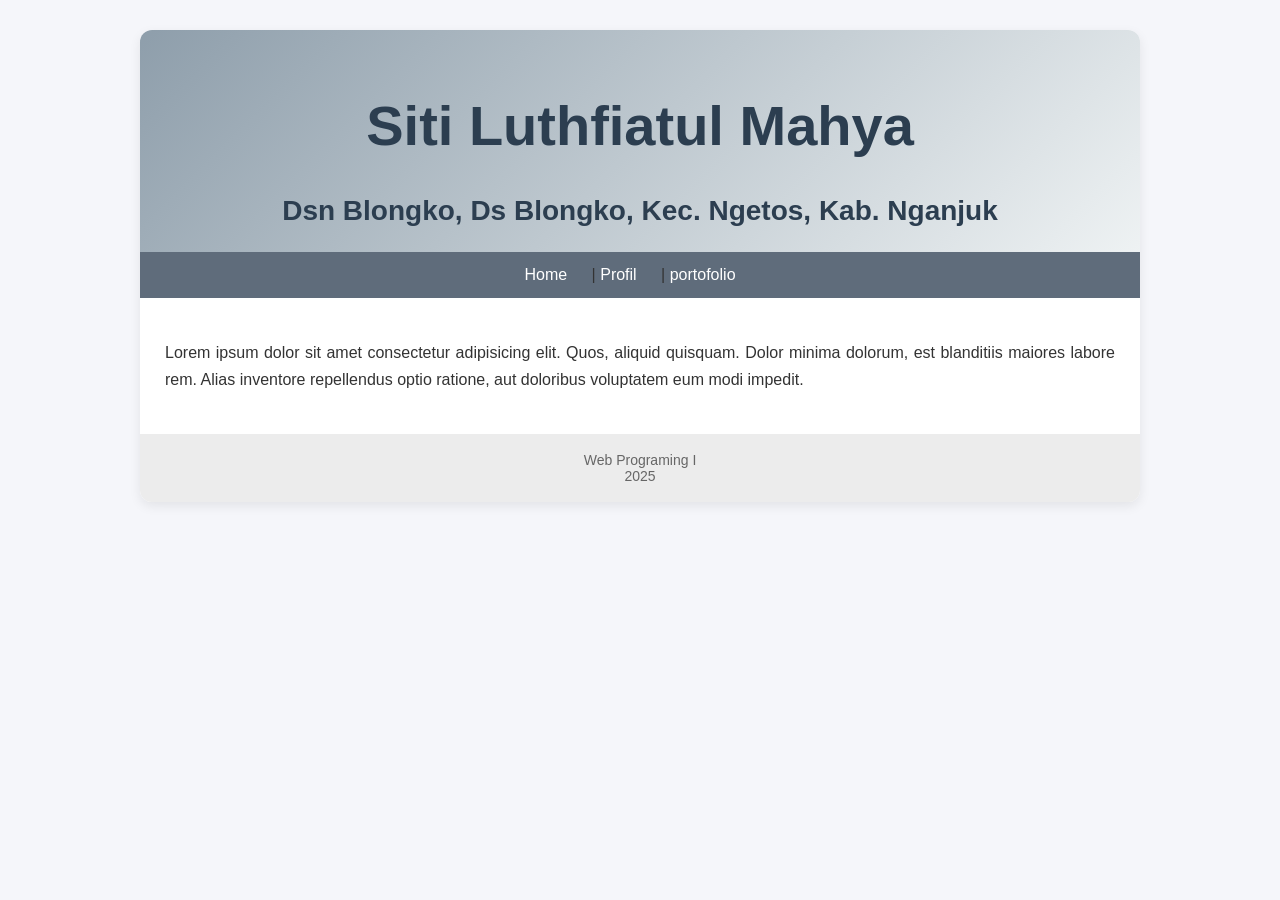
<file: index.html>
<!DOCTYPE html>
<html>
    <head>
        <title></title>
        <link rel="stylesheet" type="text/css" href="style.css">
    </head>
    <body>
        <div id="box">
            <div id="header" align="center">
                <h1>Siti Luthfiatul Mahya</h1>
                Dsn Blongko, Ds Blongko, Kec. Ngetos, Kab. Nganjuk
            </div>
            <div id="menubar" align="center">
                <a href="" class="teksmenu">Home</a> | 
                <a href="prak1_luthfiatul.html" class="teksmenu" >Profil</a> |
                 <a href="portofolio.html" class="teksmenu">portofolio</a>
            </div>
            <div id="konten">
                <p>Lorem ipsum dolor sit amet consectetur adipisicing elit.
                 Quos, aliquid quisquam. Dolor minima dolorum, 
                 est blanditiis maiores labore rem. Alias inventore repellendus optio ratione, 
                aut doloribus voluptatem eum modi impedit.
                <p>
            </div>
            <div id="footer" align="center">
                Web Programing I <br> 2025
            </div>
        </div>
    </body>
</html>
</file>
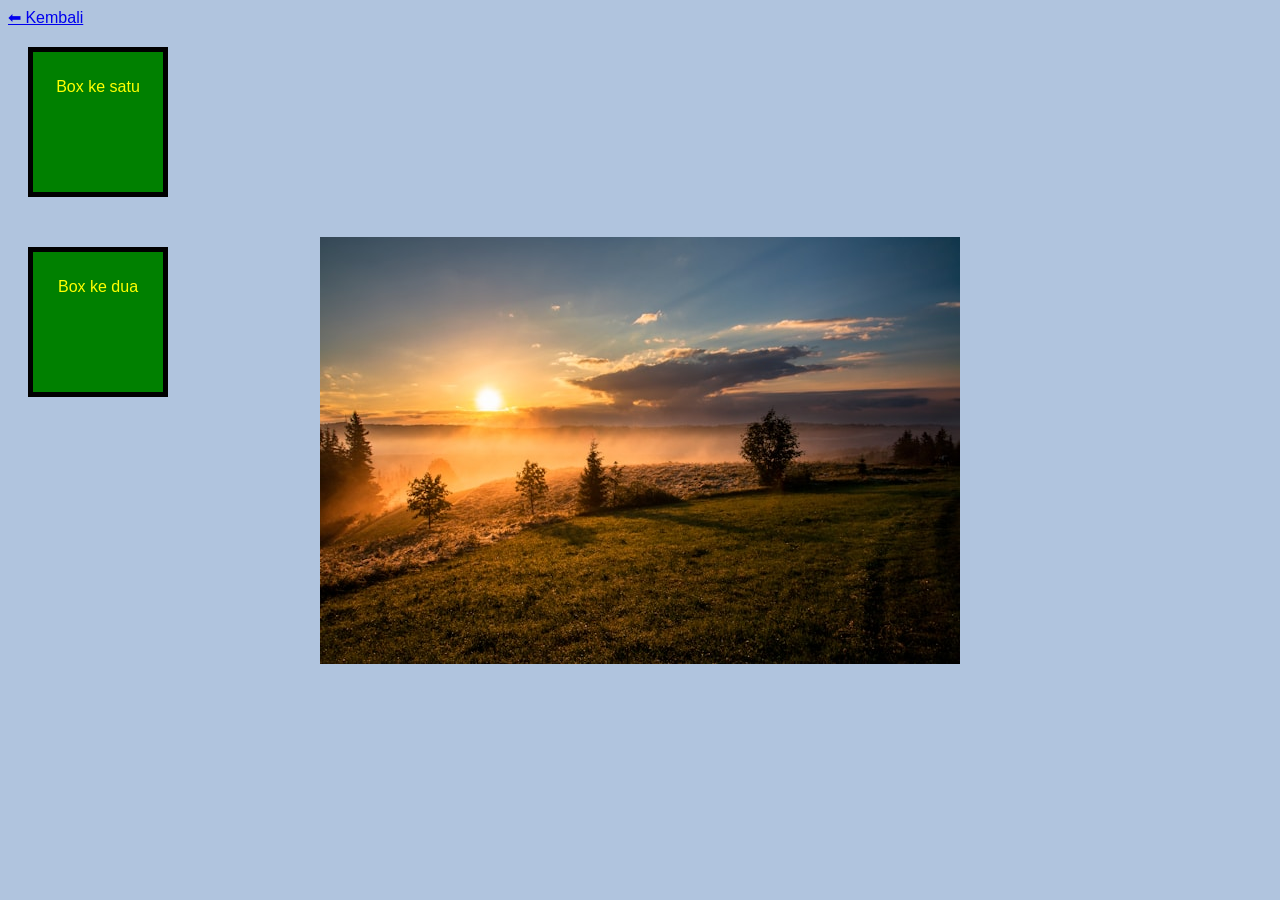
<file: margin.html>
<!doctype html>
<html lang="en">
  <head>
    <meta charset="UTF-8" />
    <meta name="viewport" content="width=device-width, initial-scale=1.0" />
    <title>Latihan CSS Lengkap</title>
    <style>
      body {
        background-color: #b0c4de;
        background-image: url(gambar/sunrise.jpg);
        background-repeat: no-repeat;
        background-attachment: fixed;
        background-position: center;
        font-family: Arial, sans-serif;
      }
      .box {
        background-color: green;
        color: yellow;
        width: 100px;
        height: 100px;

        margin-top: 20px;
        margin-right: auto;
        margin-bottom: 50px;
        margin-left: 20px;

        padding-top: 20px;
        padding-right: 15px;
        padding-bottom: 20px;
        padding-left: 15px;

        border-color: black;
        border-style: solid;
        border-width: 5px;

        text-align: center;
        line-height: 30px;
      }

      .box2 {
        background-color: darkblue;
        color: white;
      }
    </style>
  </head>
  <body>
    <a href="portofolio.html">⬅ Kembali</a><br />
    <div class="box">Box ke satu</div>
    <div class="box">Box ke dua</div>
  </body>
</html>
</file>
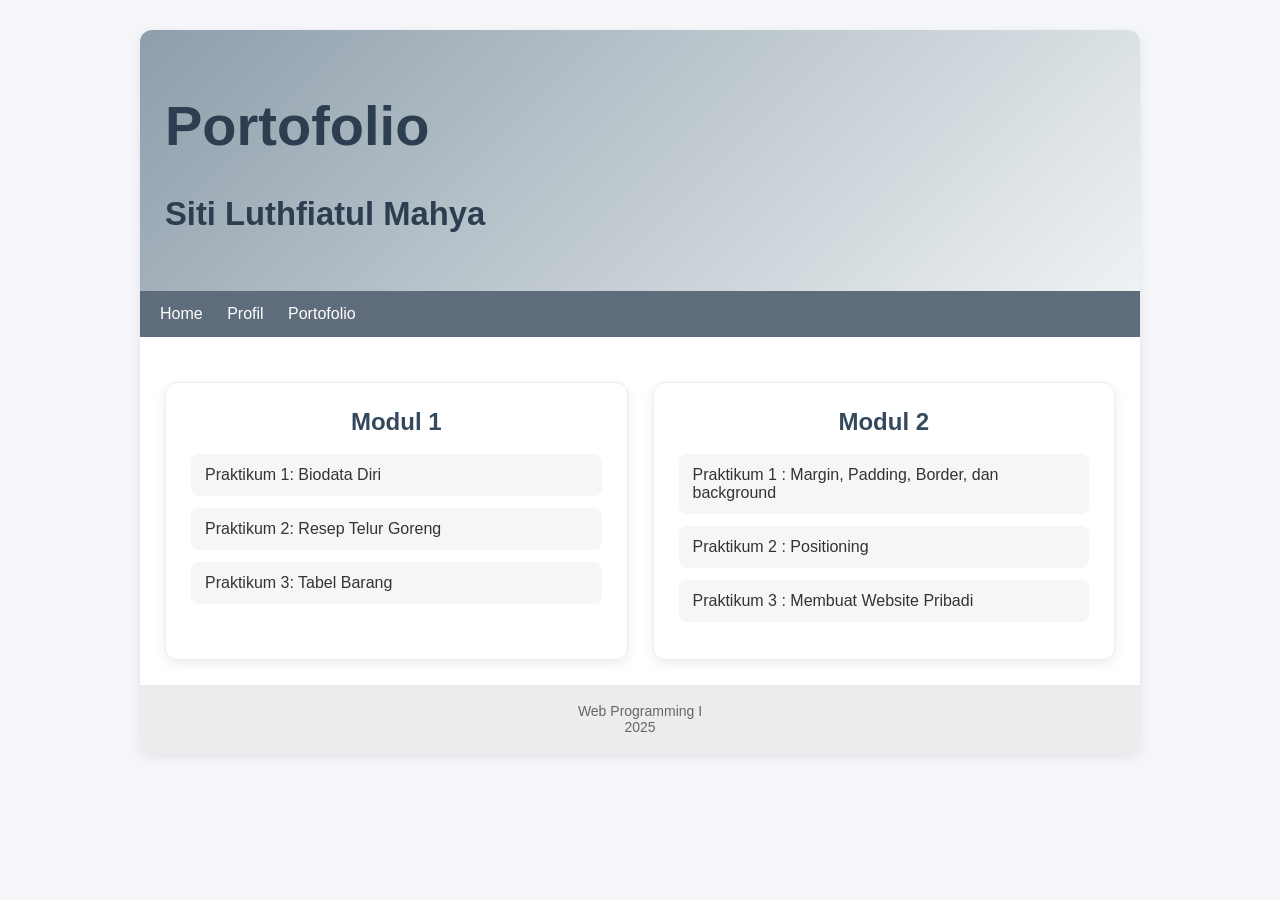
<file: portofolio.html>
<!doctype html>
<html lang="en">
  <head>
    <meta charset="UTF-8" />
    <meta name="viewport" content="width=device-width, initial-scale=1.0" />
    <title>Portofolio Fiaa</title>
    <link rel="stylesheet" href="style.css" />

    <style>
  .kolom{
    display: flex;
    gap: 25px;
    margin-top: 20px;
    flex-wrap: wrap;
  }

  .card{
    flex: 1;
    min-width: 280px;
    background-color: #ffffff;
    padding: 25px;
    border-radius: 12px;
    box-shadow: 0 4px 12px rgba(0,0,0,0.08);
    border: 1px solid #ececec;
  }

  .card h2{
    color: #34495e;
    margin-top: 0;
    margin-bottom: 18px;
    text-align: center;
  }

  .card ul{
    list-style: none;
    padding: 0;
    margin: 0;
  }

  .card ul li{
    margin-bottom: 12px;
  }

  .card ul li a{
    display: block;
    text-decoration: none;
    background-color: #f4f6f8;
    padding: 12px 14px;
    border-radius: 8px;
    color: #333;
    font-weight: 500;
    transition: 0.3s;
  }

  .card ul li a:hover{
    background-color: #34495e;
    color: white;
    transform: translateY(-2px);
  }

  .card p{
    line-height: 1.7;
  }
</style>
  </head>

  <body>
    <div id="box">
      <div id="header">
        <h1>Portofolio</h1>
        <h3>Siti Luthfiatul Mahya</h3>
      </div>

      <div id="menubar">
        <a href="index.html" class="teksmenu">Home</a>
        <a href="prak1_luthfiatul.html" class="teksmenu">Profil</a>
        <a href="portofolio.html" class="teksmenu">Portofolio</a>
      </div>

      <div id="konten">
        <div class="kolom">
          <div class="card">
            <h2>Modul 1</h2>
            <ul>
              <li><a href="prak1_luthfiatul.html">Praktikum 1: Biodata Diri</a></li>
              <li>
                <a href="prak2_luthfiatul.html">Praktikum 2: Resep Telur Goreng</a>
              </li>
              <li><a href="prak3_fia.html">Praktikum 3: Tabel Barang</a></li>
            </ul>
          </div>

          <div class="card">
            <h2>Modul 2</h2>
            <ul>
              <li>
                <a href="margin.html"
                  >Praktikum 1 : Margin, Padding, Border, dan background
                </a>
              </li>
              <li><a href="positioning.html">Praktikum 2 : Positioning</a></li>
              <li>
                <a href="index.html">Praktikum 3 : Membuat Website Pribadi</a>
              </li>
            </ul>
          </div>
        </div>
      </div>

      <div id="footer">
        Web Programming I <br />
        2025
      </div>
    </div>
  </body>
</html>
</file>
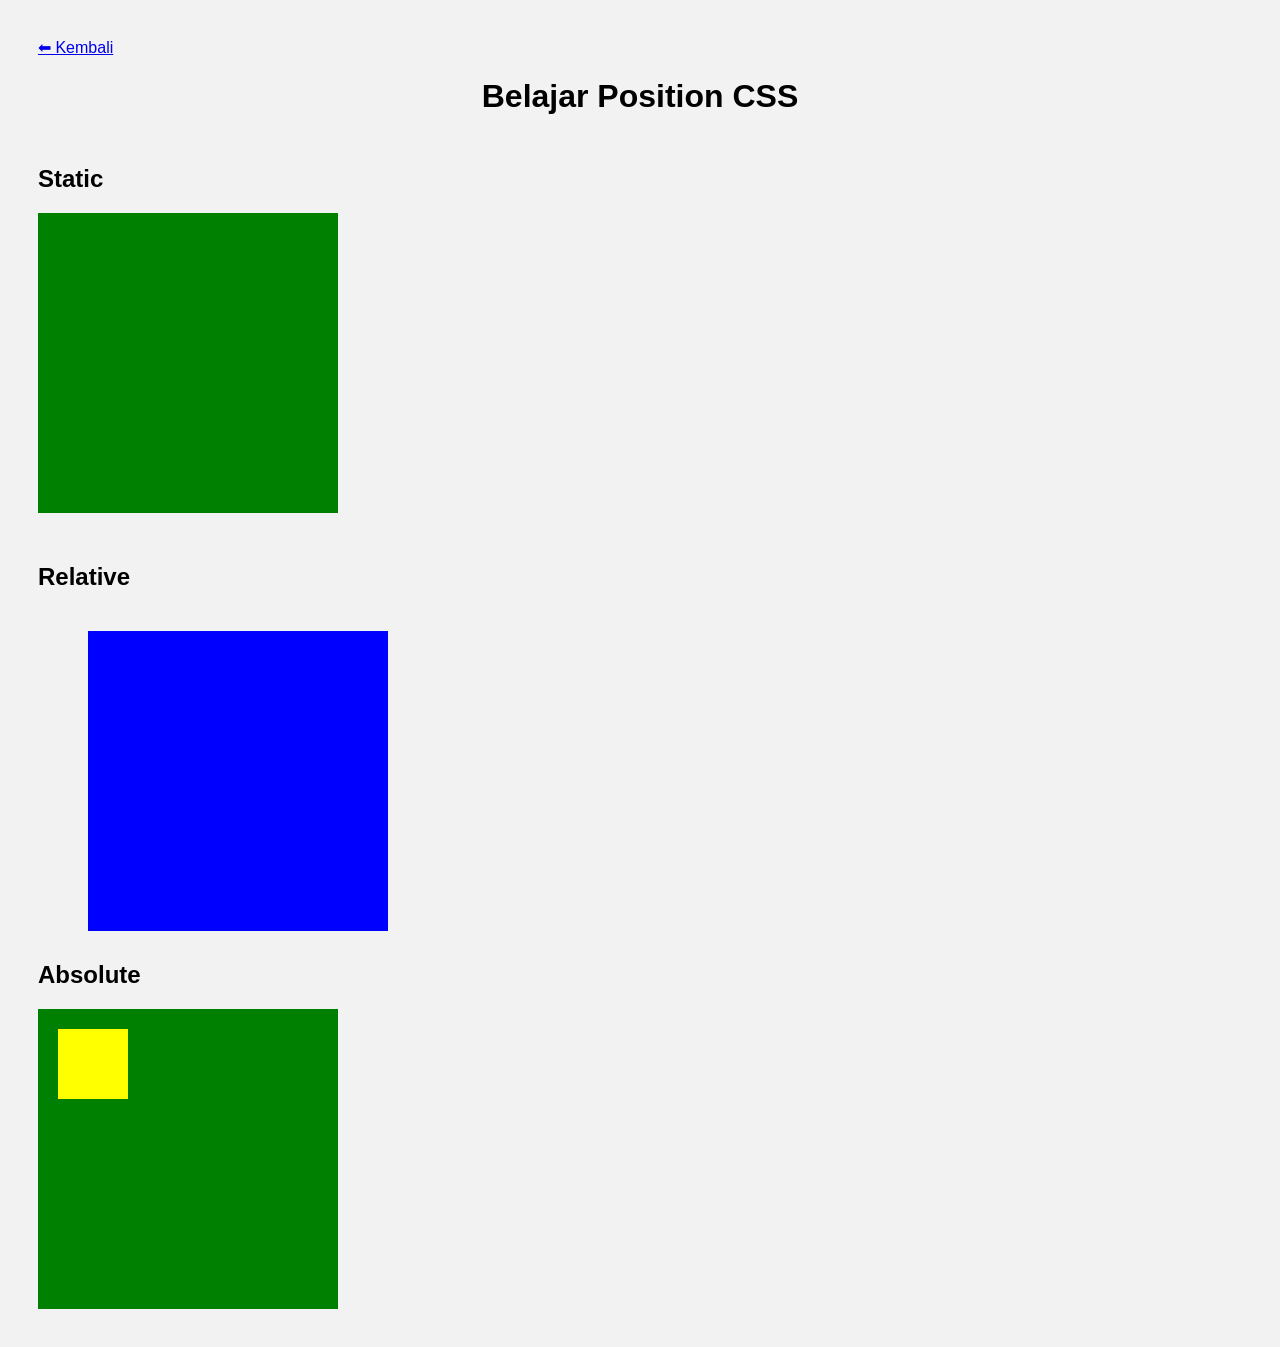
<file: positioning.html>
<!doctype html>
<html lang="en">
  <head>
    <meta charset="UTF-8" />
    <meta name="viewport" content="width=device-width, initial-scale=1.0" />
    <title>Position CSS</title>

    <style>
      body {
        font-family: Arial, sans-serif;
        background: #f2f2f2;
        padding: 30px;
      }

      h1 {
        text-align: center;
      }

      h2 {
        margin-top: 50px;
      }

      #box1 {
        width: 300px;
        height: 300px;
        background: green;
      }

      #box2 {
        width: 300px;
        height: 300px;
        background: blue;
        position: relative;
        top: 20px;
        left: 50px;
        margin-bottom: 40px;
      }

      #box3 {
        width: 300px;
        height: 300px;
        background: green;
        position: relative;
      }

      #box4 {
        width: 70px;
        height: 70px;
        background: yellow;
        position: absolute;
        top: 20px;
        left: 20px;
      }
    </style>
  </head>
  <body>
    <a href="portofolio.html">⬅ Kembali</a><br />
    <h1>Belajar Position CSS</h1>

    <h2>Static</h2>
    <div id="box1"></div>

    <h2>Relative</h2>
    <div id="box2"></div>

    <h2>Absolute</h2>
    <div id="box3">
      <div id="box4"></div>
    </div>
  </body>
</html>
</file>
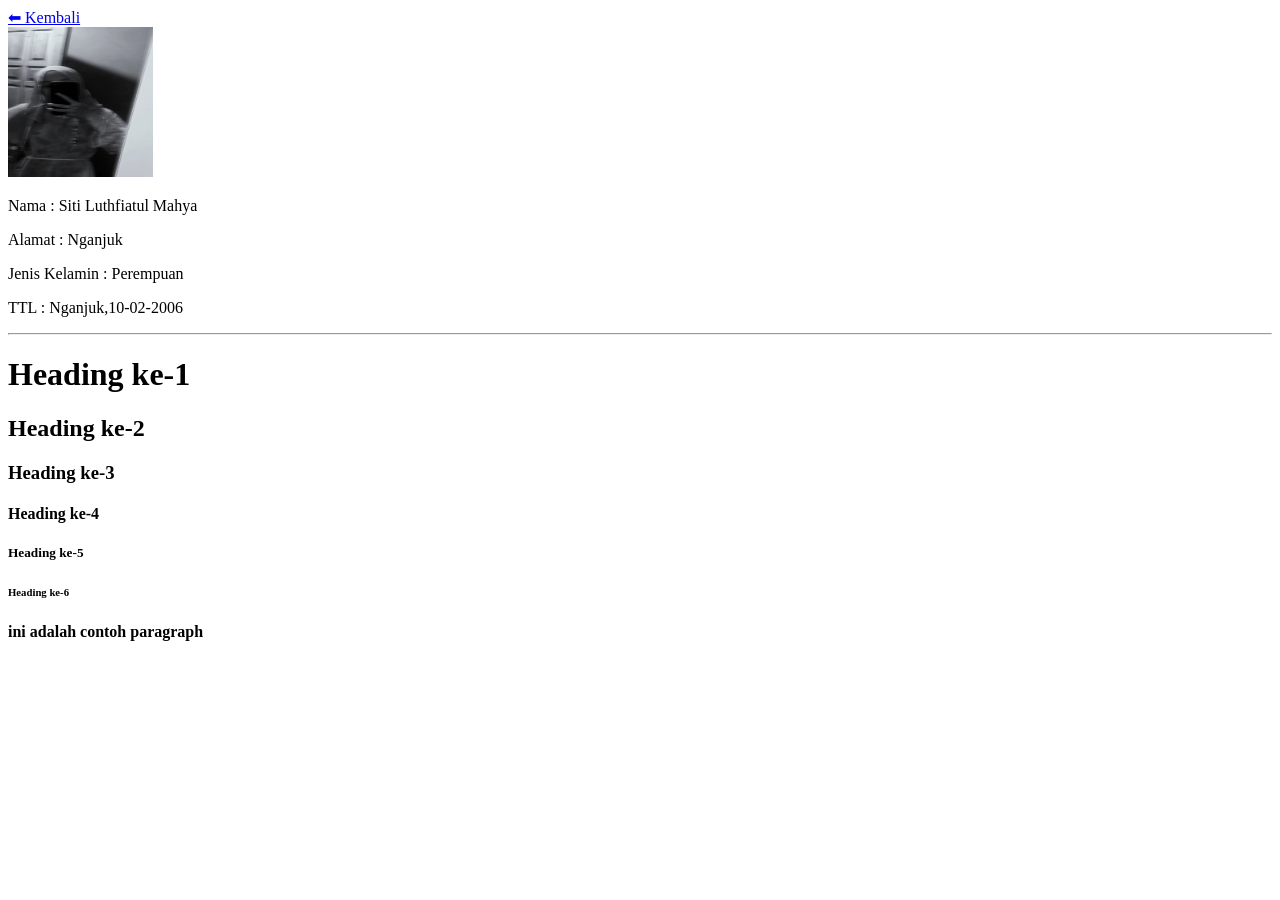
<file: prak1_luthfiatul.html>
<!DOCTYPE html>
<html lang="en">
<head>
    <meta charset="UTF-8">
    <meta name="viewport" content="width=device-width, initial-scale=1.0">
    <title>Belajar Membuat Heading dan Paragraph</title>
</head>
<body>
    <a href="portofolio.html">⬅ Kembali</a><br />
    <img src="gambar/foto.jpg.jpeg" width="145" height="150" alt="">
    <p>Nama : Siti Luthfiatul Mahya</p>
    <p>Alamat : Nganjuk</p>
    <p>Jenis Kelamin : Perempuan</p>
    <p>TTL : Nganjuk,10-02-2006</p>
    <hr>
    <h1>Heading ke-1</h1>
    <h2>Heading ke-2</h2>
    <h3>Heading ke-3</h3>
    <h4>Heading ke-4</h4>
    <h5>Heading ke-5</h5>
    <h6>Heading ke-6</h6>

    <p> <strong>ini adalah contoh paragraph</strong></p>
</body>
</html>
</file>
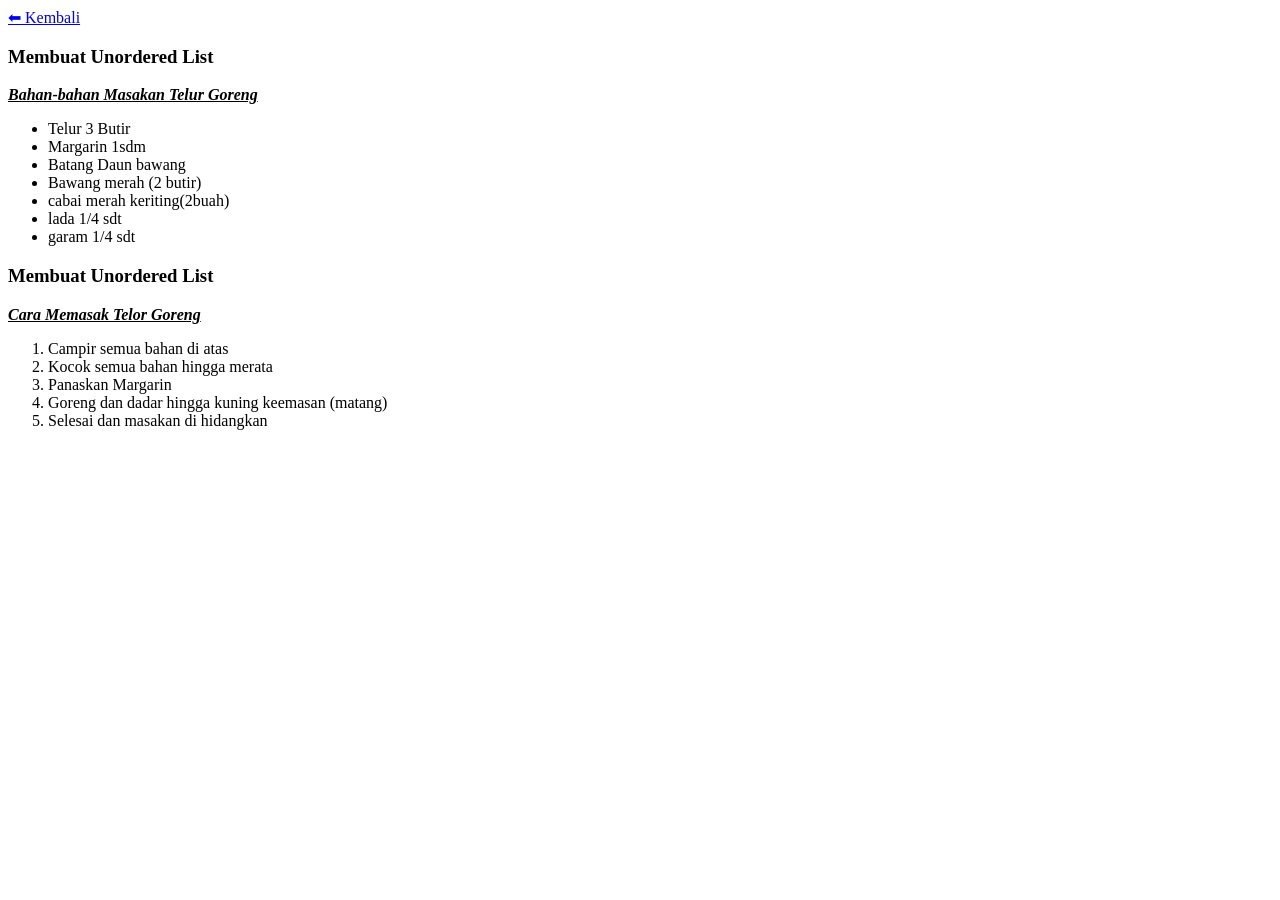
<file: prak2_luthfiatul.html>
<!DOCTYPE html>
<html lang="en">
<head>
    <meta charset="UTF-8">
    <meta name="viewport" content="width=device-width, initial-scale=1.0">
    <title>Document</title>
</head>
<body>
<a href="portofolio.html">⬅ Kembali</a><br />
<h3>Membuat Unordered List</h3>
<strong><i><u>Bahan-bahan Masakan Telur Goreng</u></i></strong>
<ul>
    <li>Telur 3 Butir</li>
    <li>Margarin 1sdm</li>
    <li>Batang Daun bawang</li>
    <li>Bawang merah (2 butir)</li>
    <li>cabai merah keriting(2buah)</li>
    <li>lada 1/4 sdt</li>
    <li>garam 1/4 sdt</li>
</ul>
<h3>Membuat Unordered List</h3>
<strong><i><u>Cara Memasak Telor Goreng</u></i></strong>
<ol>
    <li>Campir semua bahan di atas</li>
    <li>Kocok semua bahan hingga merata</li>
    <li>Panaskan Margarin</li>
    <li>Goreng dan dadar hingga kuning keemasan (matang)</li>
    <li>Selesai dan masakan di hidangkan</li>
    
</ol>
</html>
</file>
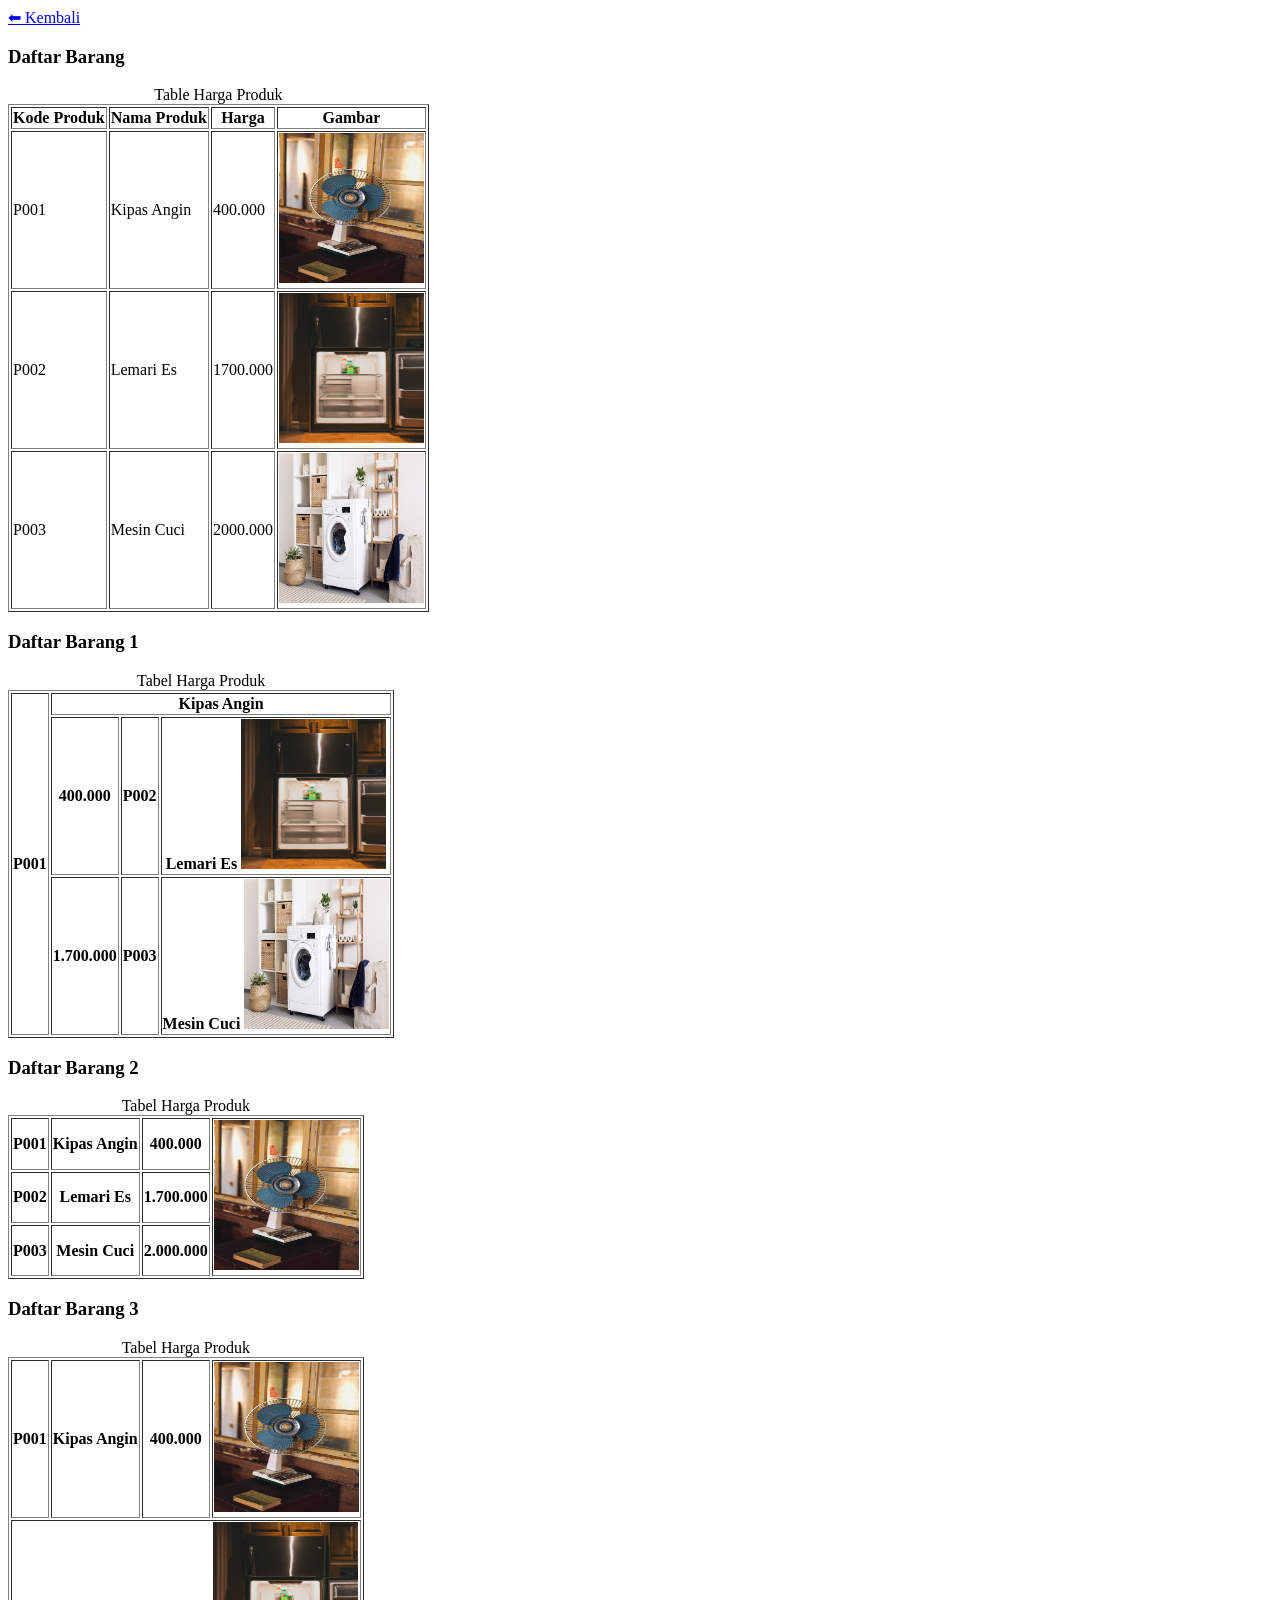
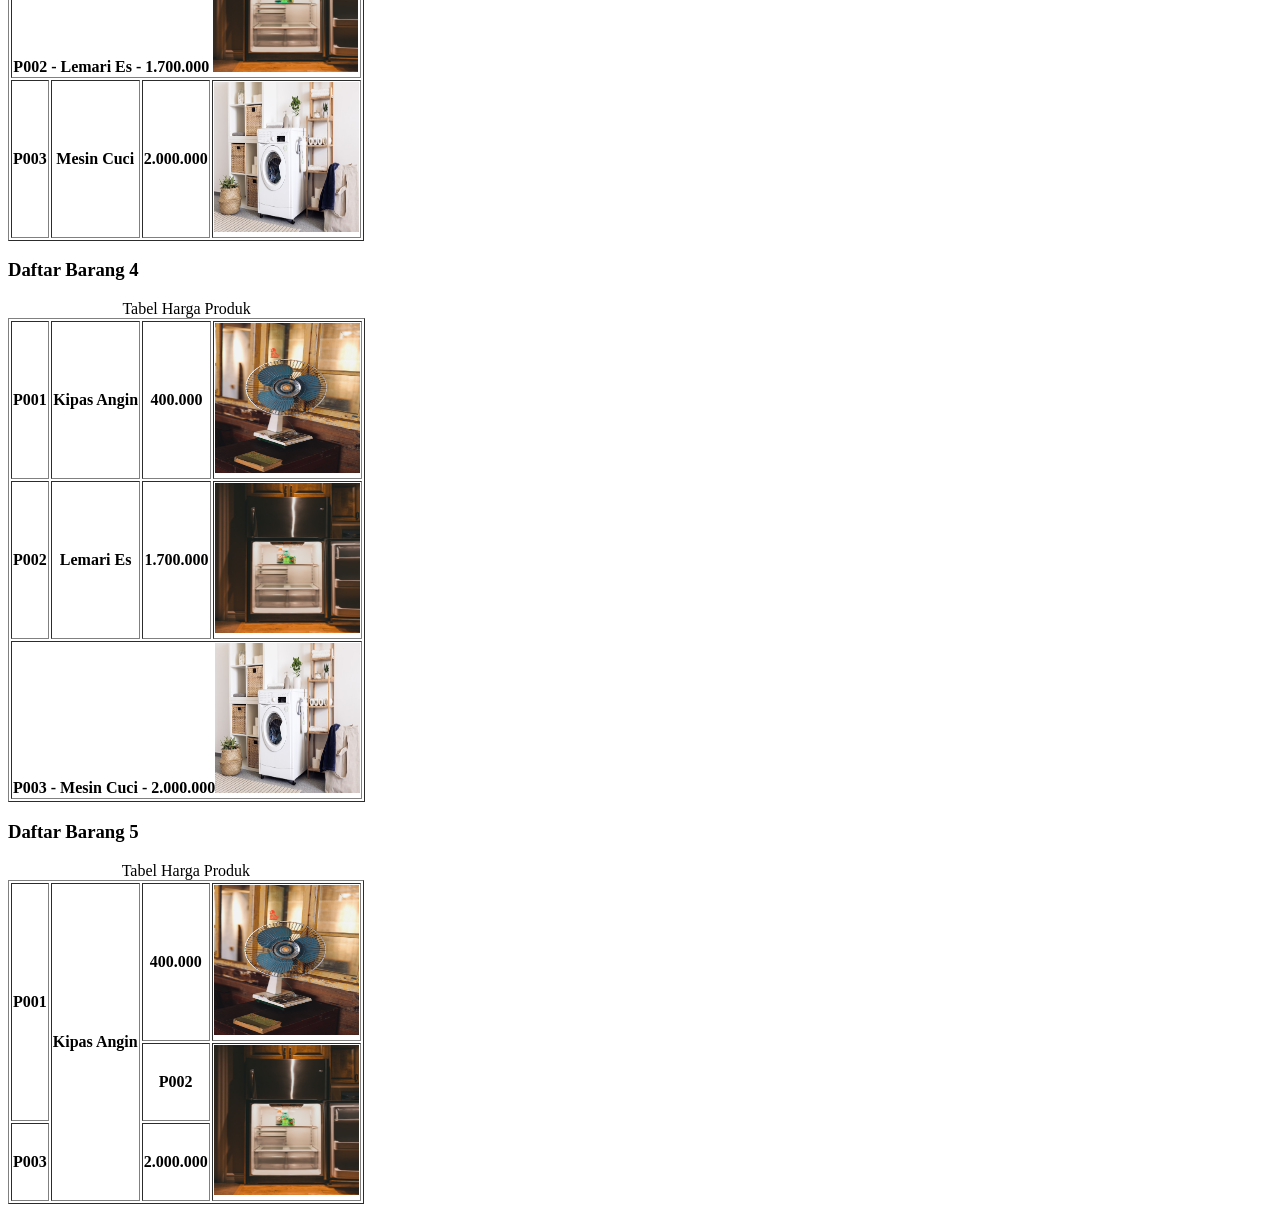
<file: prak3_fia.html>
<!DOCTYPE html>
<html lang="en">
<head>
    <meta charset="UTF-8">
    <meta name="viewport" content="width=device-width, initial-scale=1.0">
    <title>Document</title>
</head>
<body>
    <a href="portofolio.html">⬅ Kembali</a><br />
    <h3>Daftar Barang</h3>
    <table border="1">
        <caption>Table Harga Produk</caption>
        <tr>
            <th>Kode Produk</th>
            <th>Nama Produk</th>
            <th>Harga</th>
            <th>Gambar</th>
        </tr>
        <tr>
            <td>P001</td>
            <td>Kipas Angin</td>
            <td>400.000</td>
            <td><img src="gambar/kipasangin.jpg.jpg" width="145" height="150"></td>
        </tr>
        <tr>
            <td>P002</td>
            <td>Lemari Es</td>
            <td>1700.000</td>
            <td><img src="gambar/lemari es.jpg.jpg" width="145" height="150"></td>
        </tr>
        <tr>
            <td>P003</td>
            <td>Mesin Cuci</td>
            <td>2000.000</td>
            <td><img src="gambar/mesincuci.jpg.jpg" width="145" height="150"></td>
        </tr>
    </table>
    <h3>Daftar Barang 1</h3>
    <table border="1">
      <caption>
        Tabel Harga Produk
      </caption>
      <tr>
        <th rowspan="3">P001</th>
        <th colspan="3">Kipas Angin</th>
      </tr>

      <tr>
        <th>400.000</th>
        <th>P002</th>
        <th>
          Lemari Es <img src="gambar/lemari es.jpg.jpg" width="145" height="150" />
        </th>
      </tr>

      <tr>
        <th>1.700.000</th>
        <th>P003</th>
        <th>
          Mesin Cuci <img src="gambar/mesincuci.jpg.jpg" width="145" height="150" />
        </th>
      </tr>

    </table>

    <h3>Daftar Barang 2</h3>
    <table border="1">
      <caption>
        Tabel Harga Produk
      </caption>
      <tr>
        <th>P001</th>
        <th>Kipas Angin</th>
        <th>400.000</th>
        <th rowspan="3">
          <img src="gambar/kipasangin.jpg.jpg" width="145" height="150" />
        </th>
      </tr>

      <tr>
        <th>P002</th>
        <th>Lemari Es</th>
        <th>1.700.000</th>
      </tr>

      <tr>
        <th>P003</th>
        <th>Mesin Cuci</th>
        <th>2.000.000</th>
      </tr>
      
    </table>

    <h3>Daftar Barang 3</h3>
    <table border="1">
      <caption>
        Tabel Harga Produk
      </caption>
      <tr>
        <th>P001</th>
        <th>Kipas Angin</th>
        <th>400.000</th>
        <th><img src="gambar/kipasangin.jpg.jpg" width="145" height="150" /></th>
      </tr>

      <tr>
        <th colspan="4">
          P002 - Lemari Es - 1.700.000
          <img src="gambar/lemari es.jpg.jpg" width="145" height="150" />
        </th>
      </tr>

      <tr>
        <th>P003</th>
        <th>Mesin Cuci</th>
        <th>2.000.000</th>
        <th><img src="gambar/mesincuci.jpg.jpg" width="145" height="150" /></th>
      </tr>
      
    </table>

    <h3>Daftar Barang 4</h3>
    <table border="1">
      <caption>
        Tabel Harga Produk
      </caption>
      <tr>
        <th>P001</th>
        <th>Kipas Angin</th>
        <th>400.000</th>
        <th><img src="gambar/kipasangin.jpg.jpg" width="145" height="150" /></th>
      </tr>

      <tr>
        <th>P002</th>
        <th>Lemari Es</th>
        <th>1.700.000</th>
        <th><img src="gambar/lemari es.jpg.jpg" width="145" height="150" /></th>
      </tr>

      <tr>
        <th colspan="4">
          P003 - Mesin Cuci - 2.000.000<img
            src="gambar/mesincuci.jpg.jpg"
            width="145"
            height="150"
          />
        </th>
      </tr>
      
    </table>

    <h3>Daftar Barang 5</h3>
    <table border="1">
      <caption>
        Tabel Harga Produk
      </caption>
      <tr>
        <th rowspan="2">P001</th>
        <th rowspan="3">Kipas Angin</th>
        <th>400.000</th>
        <th><img src="gambar/kipasangin.jpg.jpg" width="145" height="150" /></th>
      </tr>

      <tr>
        <th>P002</th>
        <th rowspan="2">
          <img src="gambar/lemari es.jpg.jpg" width="145" height="150" />
        </th>
      </tr>

      <tr>
        <th>P003</th>
        <th>2.000.000</th>
      </tr>
    
    </table>
</body>
</html>
</file>
<file: style.css>
/* html, body{
    margin: 0;
    padding: 0;
}

p{
    text-align:justify;
}

#box{
    width: 1000px;
    height: auto;
    margin: auto;
}

#header{
    background-color: #dfdfdf;
    padding: 20px;
}

#menubar{
    background-color: #c9c6c6;
    margin: auto;
}

.teksmenu{
    text-decoration: none;
}

#konten{
    padding: 20px;
}

#footer{
    background-color: #999499;
    padding: 20px;
} */
 html, body{
    margin: 0;
    padding: 0;
    font-family: Arial, sans-serif;
    background-color: #f5f6fa;
    color: #333;
}

p{
    text-align: justify;
    line-height: 1.7;
}

#box{
    width: 90%;
    max-width: 1000px;
    margin: 30px auto;
    background-color: #ffffff;
    border-radius: 12px;
    overflow: hidden;
    box-shadow: 0 4px 12px rgba(0,0,0,0.08);
}

#header{
    background: linear-gradient(135deg, #8e9eab, #eef2f3);
    padding: 25px;
    font-size: 28px;
    font-weight: bold;
    color: #2c3e50;
}

#menubar{
    background-color: #5f6c7b;
    padding: 14px 20px;
}

.teksmenu{
    text-decoration: none;
    color: white;
    margin-right: 20px;
    font-weight: 500;
    transition: 0.3s;
}

.teksmenu:hover{
    color: #ffd369;
}

#konten{
    padding: 25px;
    background-color: #ffffff;
}

#footer{
    background-color: #ececec;
    padding: 18px;
    text-align: center;
    font-size: 14px;
    color: #666;
}
</file>
